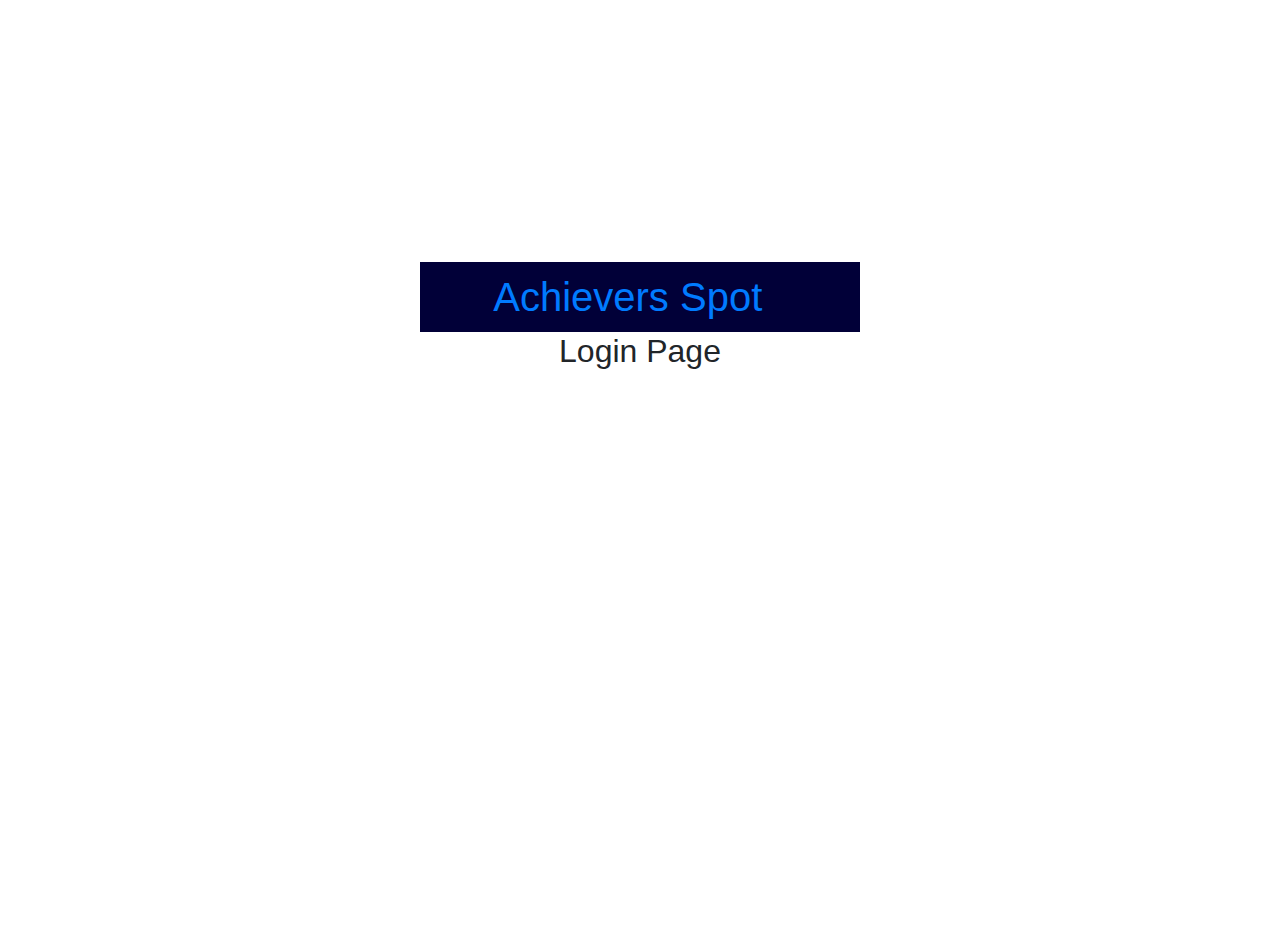
<file: index.html>
<!DOCTYPE html>
<html lang="en">
<head>
  <meta charset="UTF-8">
  <meta http-equiv="X-UA-Compatible" content="IE=edge">
  <meta name="viewport" content="width=device-width, initial-scale=1.0">
  <title>Achievers Spot</title>
  <link rel="stylesheet" href="./styles.css">

  
  <link rel="stylesheet" href="./styles.css">
  <!-- Google fonts -->
<link href="https://fonts.googleapis.com/css?family=Montserrat|Ubuntu" rel="stylesheet">
<!-- < Bootstrap linking  -->

<link rel="stylesheet" href="https://maxcdn.bootstrapcdn.com/bootstrap/4.0.0/css/bootstrap.min.css" integrity="sha384-Gn5384xqQ1aoWXA+058RXPxPg6fy4IWvTNh0E263XmFcJlSAwiGgFAW/dAiS6JXm" crossorigin="anonymous">

<!-- Font Awesome -->

<link rel="stylesheet" href="https://use.fontawesome.com/releases/v5.7.2/css/all.css" integrity="sha384-fnmOCqbTlWIlj8LyTjo7mOUStjsKC4pOpQbqyi7RrhN7udi9RwhKkMHpvLbHG9Sr" crossorigin="anonymous">

<!-- < Bootstrap java script  -->
<script src="https://code.jquery.com/jquery-3.2.1.slim.min.js" integrity="sha384-KJ3o2DKtIkvYIK3UENzmM7KCkRr/rE9/Qpg6aAZGJwFDMVNA/GpGFF93hXpG5KkN" crossorigin="anonymous"></script>
<script src="https://cdnjs.cloudflare.com/ajax/libs/popper.js/1.12.9/umd/popper.min.js" integrity="sha384-ApNbgh9B+Y1QKtv3Rn7W3mgPxhU9K/ScQsAP7hUibX39j7fakFPskvXusvfa0b4Q" crossorigin="anonymous"></script>
<script src="https://maxcdn.bootstrapcdn.com/bootstrap/4.0.0/js/bootstrap.min.js" integrity="sha384-JZR6Spejh4U02d8jOt6vLEHfe/JQGiRRSQQxSfFWpi1MquVdAyjUar5+76PVCmYl" crossorigin="anonymous"></script>


</head>
<body>
  
  
  <div class= "container">
    <!-- <a class="navbar-brand" href="" style="
    font-style: Ubuntu;
font-size: 2.5rem;
font-weight: 250;
margin-left: -1.5%;">Achievers Spot</a> -->
<div id = "title">
    
  <a class="navbar-brand" href="" style="                 
  font-style: Ubuntu;
  font-size: 2.5rem;
  font-weight: 250;
  margin-left: -1.5%;">Achievers Spot</a>
</div>

    <h2>Login Page</h2>
    
    <div id="sawo-container" style="height: 300px; width: 300px;"></div>
  </div>


    <script src="https://websdk.sawolabs.com/sawo.min.js"></script>    
<!-- <script>
    var config = {
        // should be same as the id of the container created on 3rd step
        containerID: "sawo-container",
        // can be one of 'email' or 'phone_number_sms'
        identifierType: "email",
        // Add the API key copied from 2nd step
        apiKey: "48cbdab8-ae48-45fe-9838-75ef2c2eb4ce",
        // Add a callback here to handle the payload sent by sdk
        onSuccess: (payload) => {
            window.location = "./achievers-spot.html"
        },
    };
    var sawo = new Sawo(config);
    sawo.showForm();


</script> -->
<script src="./script.js"></script>
</body>
</html>
</file>
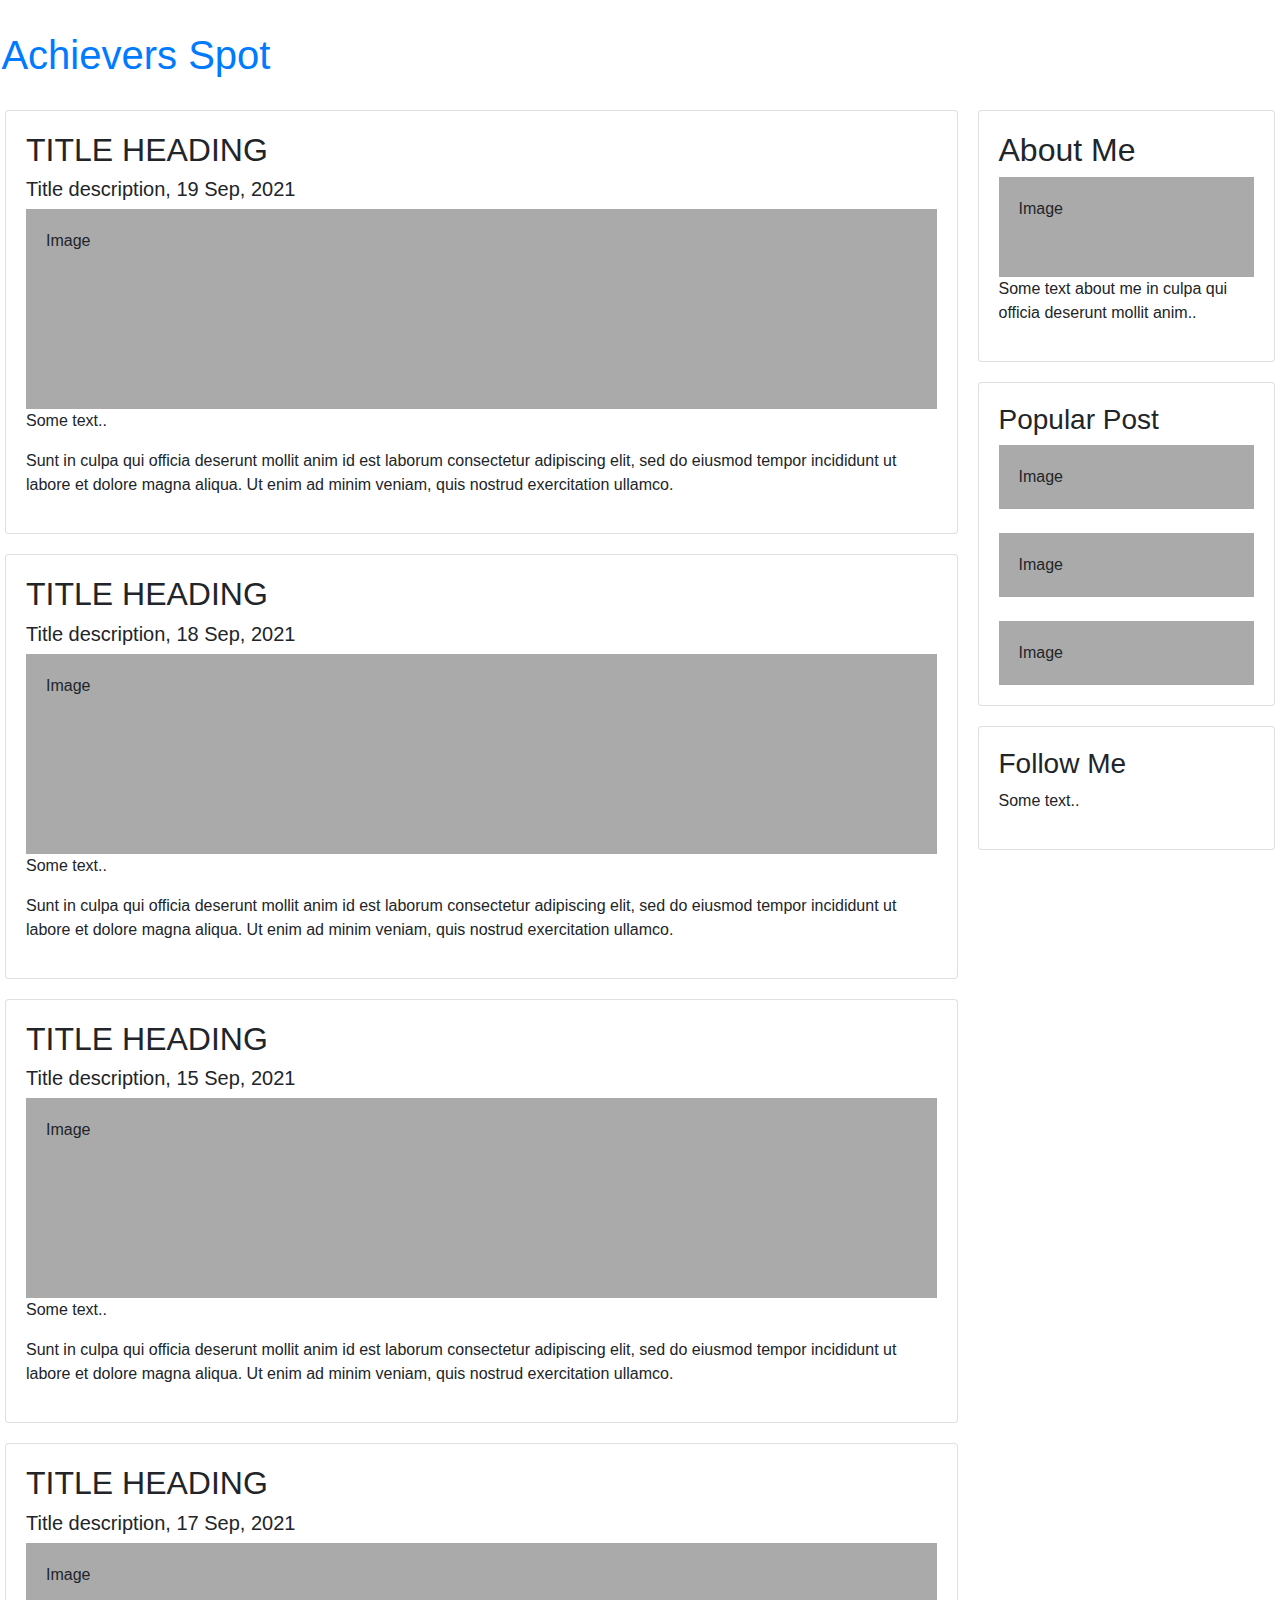
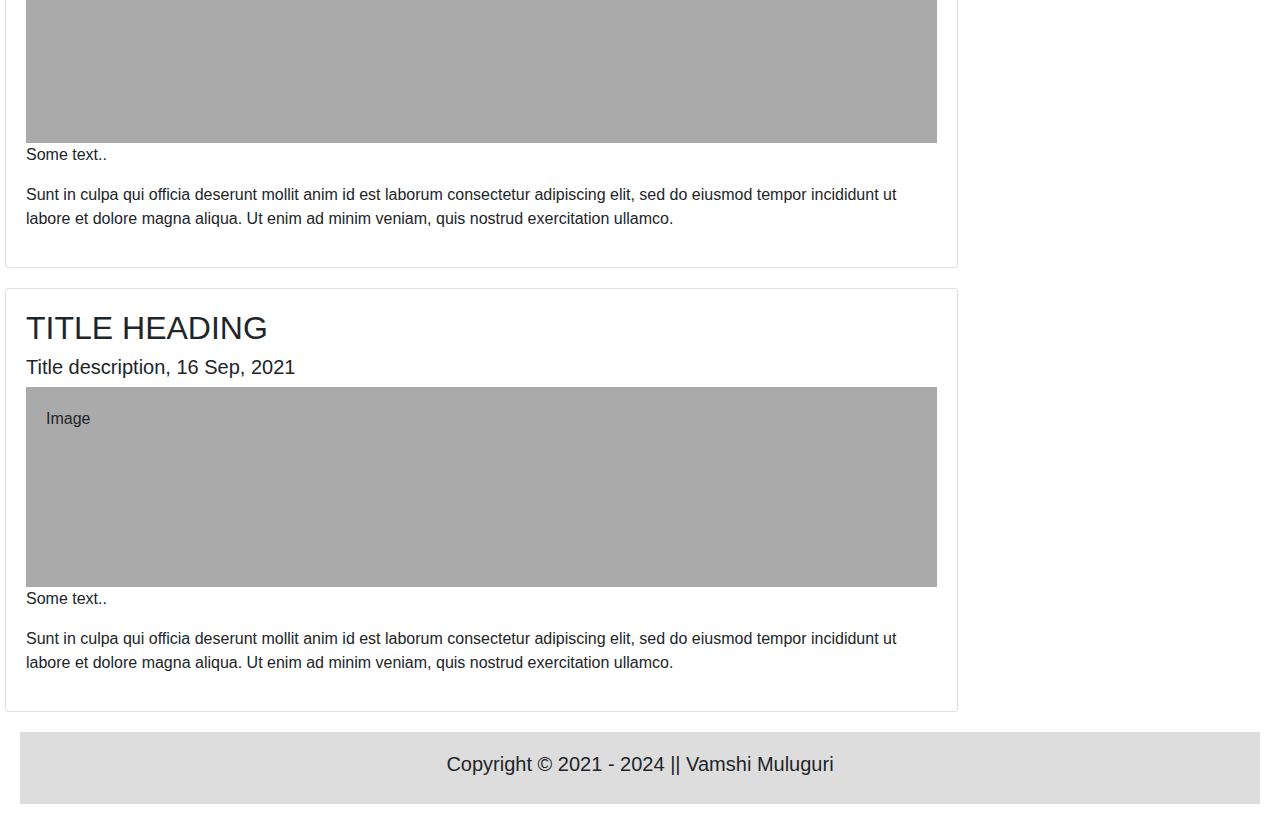
<file: achievers-spot.html>
<!DOCTYPE html>
<html lang="en">
<head>
    <meta charset="UTF-8">
    <meta http-equiv="X-UA-Compatible" content="IE=edge">
    <meta name="viewport" content="width=device-width, initial-scale=1.0">
    <title>Achievers Spot</title>


    <link rel="stylesheet" href="./styles.css">
      <!-- Google fonts -->
  <link href="https://fonts.googleapis.com/css?family=Montserrat|Ubuntu" rel="stylesheet">
  <!-- < Bootstrap linking  -->

  <link rel="stylesheet" href="https://maxcdn.bootstrapcdn.com/bootstrap/4.0.0/css/bootstrap.min.css" integrity="sha384-Gn5384xqQ1aoWXA+058RXPxPg6fy4IWvTNh0E263XmFcJlSAwiGgFAW/dAiS6JXm" crossorigin="anonymous">

  <!-- Font Awesome -->

  <link rel="stylesheet" href="https://use.fontawesome.com/releases/v5.7.2/css/all.css" integrity="sha384-fnmOCqbTlWIlj8LyTjo7mOUStjsKC4pOpQbqyi7RrhN7udi9RwhKkMHpvLbHG9Sr" crossorigin="anonymous">

  <!-- < Bootstrap java script  -->
  <script src="https://code.jquery.com/jquery-3.2.1.slim.min.js" integrity="sha384-KJ3o2DKtIkvYIK3UENzmM7KCkRr/rE9/Qpg6aAZGJwFDMVNA/GpGFF93hXpG5KkN" crossorigin="anonymous"></script>
  <script src="https://cdnjs.cloudflare.com/ajax/libs/popper.js/1.12.9/umd/popper.min.js" integrity="sha384-ApNbgh9B+Y1QKtv3Rn7W3mgPxhU9K/ScQsAP7hUibX39j7fakFPskvXusvfa0b4Q" crossorigin="anonymous"></script>
<script src="https://maxcdn.bootstrapcdn.com/bootstrap/4.0.0/js/bootstrap.min.js" integrity="sha384-JZR6Spejh4U02d8jOt6vLEHfe/JQGiRRSQQxSfFWpi1MquVdAyjUar5+76PVCmYl" crossorigin="anonymous"></script>
</head>
<body>


<a class="navbar-brand" href="" style="                 
font-style: Ubuntu;
font-size: 2.5rem;
font-weight: 250;
margin-left: -1.5%;">Achievers Spot</a>
    
    <div class="row">
      <div class="leftcolumn">
        <div class="card">
          <h2>TITLE HEADING</h2>
          <h5>Title description, 19 Sep, 2021</h5>
          <div class="fakeimg" style="height:200px;">Image</div>
          <p>Some text..</p>
          <p>Sunt in culpa qui officia deserunt mollit anim id est laborum consectetur adipiscing elit, sed do eiusmod tempor incididunt ut labore et dolore magna aliqua. Ut enim ad minim veniam, quis nostrud exercitation ullamco.</p>
        </div>
        <div class="card">
          <h2>TITLE HEADING</h2>
          <h5>Title description, 18 Sep, 2021</h5>
          <div class="fakeimg" style="height:200px;">Image</div>
          <p>Some text..</p>
          <p>Sunt in culpa qui officia deserunt mollit anim id est laborum consectetur adipiscing elit, sed do eiusmod tempor incididunt ut labore et dolore magna aliqua. Ut enim ad minim veniam, quis nostrud exercitation ullamco.</p>
        </div>

        
        <div class="card">
            <h2>TITLE HEADING</h2>
            <h5>Title description, 15 Sep, 2021</h5>
            <div class="fakeimg" style="height:200px;">Image</div>
            <p>Some text..</p>
            <p>Sunt in culpa qui officia deserunt mollit anim id est laborum consectetur adipiscing elit, sed do eiusmod tempor incididunt ut labore et dolore magna aliqua. Ut enim ad minim veniam, quis nostrud exercitation ullamco.</p>
          </div>

          <div class="card">
            <h2>TITLE HEADING</h2>
            <h5>Title description, 17 Sep, 2021</h5>
            <div class="fakeimg" style="height:200px;">Image</div>
            <p>Some text..</p>
            <p>Sunt in culpa qui officia deserunt mollit anim id est laborum consectetur adipiscing elit, sed do eiusmod tempor incididunt ut labore et dolore magna aliqua. Ut enim ad minim veniam, quis nostrud exercitation ullamco.</p>
          </div>

          <div class="card">
            <h2>TITLE HEADING</h2>
            <h5>Title description, 16 Sep, 2021</h5>
            <div class="fakeimg" style="height:200px;">Image</div>
            <p>Some text..</p>
            <p>Sunt in culpa qui officia deserunt mollit anim id est laborum consectetur adipiscing elit, sed do eiusmod tempor incididunt ut labore et dolore magna aliqua. Ut enim ad minim veniam, quis nostrud exercitation ullamco.</p>
          </div>
      </div>
      <div class="rightcolumn">
        <div class="card">
          <h2>About Me</h2>
          <div class="fakeimg" style="height:100px;">Image</div>
          <p>Some text about me in culpa qui officia deserunt mollit anim..</p>
        </div>
        <div class="card">
          <h3>Popular Post</h3>
          <div class="fakeimg">Image</div><br>
          <div class="fakeimg">Image</div><br>
          <div class="fakeimg">Image</div>
        </div>
        <div class="card">
          <h3>Follow Me</h3>
          <p>Some text..</p>
        </div>
      </div>
        
    </div>
    <div class="footer">
      <h2 style=" font-size: 20px;">Copyright © 2021 - 2024 || Vamshi Muluguri</h2>
    </div>
   


    
</body>
</html>
</file>
<file: styles.css>
.container {
    display: flex;
    justify-content: center;
    height: 100vh;
    align-items: center;
    flex-direction: column;
}

.container-fluid {
  padding: 7% 15%;
}

body {
  font-family: 'Montserrat';
  font-weight: bold;
  text-align: center;
}


#title {
    background-color: #010038;
    color: #FFF;
    padding:0 7% ;
    text-align: left;
  }

  .search-container{
    float: none;
    display: block;
    text-align: left;
    width: 100%;
    margin: 0;
    padding: 14px;
    justify-content: right;
  }

  * {
    box-sizing: border-box;
  
  }
  
  /* Add a gray background color with some padding */
  body {
    font-family: Arial;
    padding: 20px;
    background: #f1f1f1;
    text-color: #010038;
  }
  
  /* Header/Blog Title */
  .header {
    padding: 30px;
    font-size: 40px;
    text-align: center;
    background: white;
  }
  
  /* Create two unequal columns that floats next to each other */
  /* Left column */
  .leftcolumn {   
    float: left;
    width: 75%;
  }
  
  /* Right column */
  .rightcolumn {
    float: left;
    width: 25%;
    padding-left: 20px;
  }
  
  /* Fake image */
  .fakeimg {
    background-color: #aaa;
    width: 100%;
    padding: 20px;
  }
  
  /* Add a card effect for articles */
  .card {
     background-color: white;
     padding: 20px;
     margin-top: 20px;
  }
  
  /* Clear floats after the columns */
  .row:after {
    content: "";
    display: table;
    clear: both;
  }
  
  /* Footer */
  .footer {
    padding: 20px;
    text-align: center;
    background: #ddd;
    margin-top: 20px;
  }
  
  /* Responsive layout - when the screen is less than 800px wide, make the two columns stack on top of each other instead of next to each other */
  @media screen and (max-width: 800px) {
    .leftcolumn, .rightcolumn {   
      width: 100%;
      padding: 0;
    }
  }
</file>
